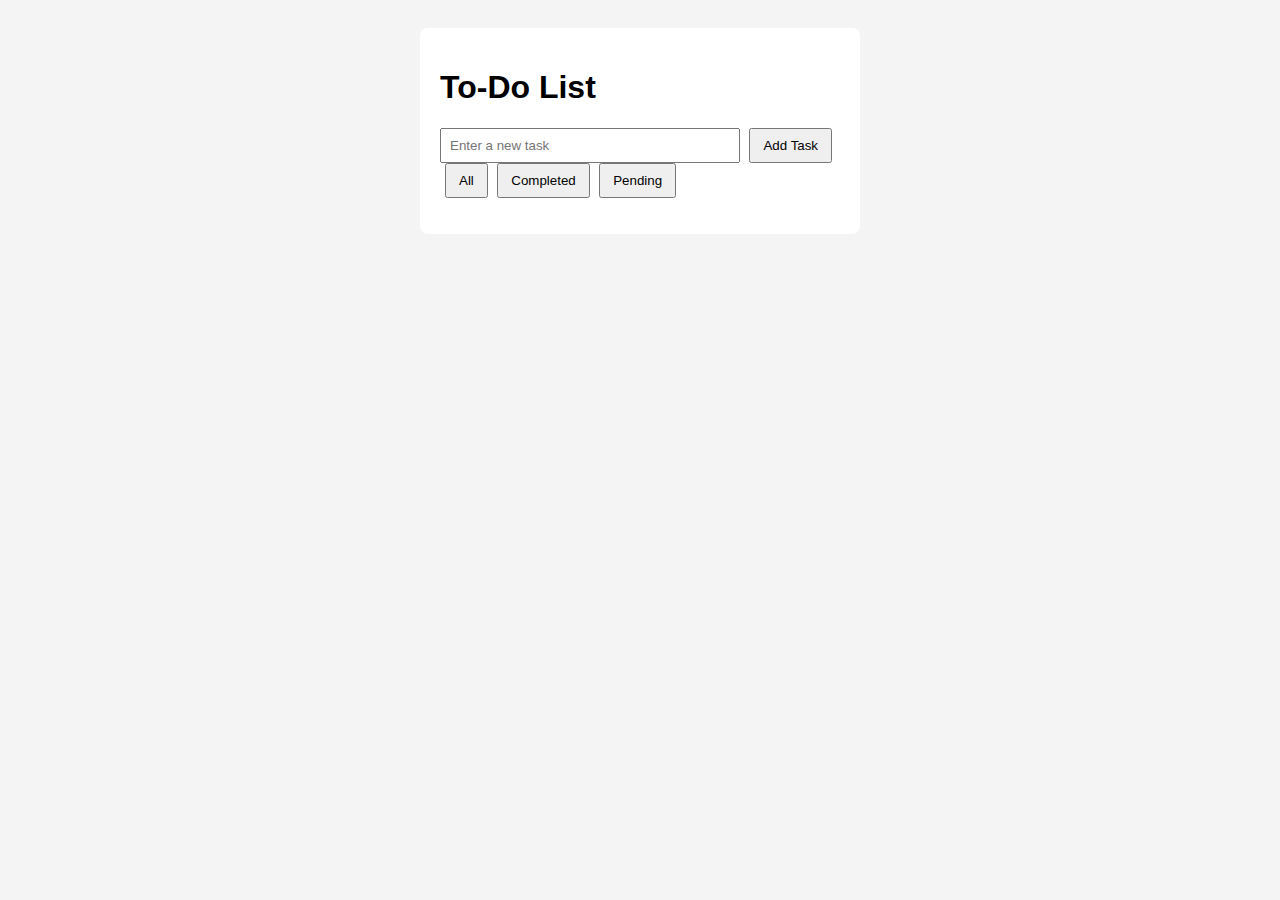
<file: index.html>
<!DOCTYPE html>
<html lang="en">
<head>
    <link rel="stylesheet" href="style.css" />
    <meta charset="UTF-8">
    <meta name="viewport" content="width=device-width, initial-scale=1.0">
    <title>Document</title>
</head>
<body>
    <div class="container">
  <h1>To-Do List</h1>

  <!-- Input box and Add button -->
  <div class="input-section">
    <input type="text" id="task-input" placeholder="Enter a new task" />
    <button id="add-task-btn">Add Task</button>
  </div>

  <!-- Filter buttons -->
  <div class="filter-section">
    <button class="filter-btn" data-filter="all">All</button>
    <button class="filter-btn" data-filter="completed">Completed</button>
    <button class="filter-btn" data-filter="pending">Pending</button>
  </div>

  <!-- Displaying the tasks -->
  <ul id="task-list"></ul>
</div>
<script src="script.js" defer></script>
</body>
</html>
</file>
<file: style.css>
body {
    font-family: Arial, sans-serif;
    background: #f4f4f4;
    padding: 20px;
  }
  .container {
    max-width: 400px;
    margin: auto;
    background: white;
    padding: 20px;
    border-radius: 8px;
  }
  input {
    width: 70%;
    padding: 8px;
  }
  button {
    padding: 8px 12px;
    margin-left: 5px;
    cursor: pointer;
  }
  ul {
    list-style: none;
    padding: 0;
  }
  li {
    padding: 10px;
    margin-top: 10px;
    background: #eee;
    display: flex;
    justify-content: space-between;
    align-items: center;
  }
  li.completed {
    text-decoration: line-through;
    color: gray;
  }
</file>
